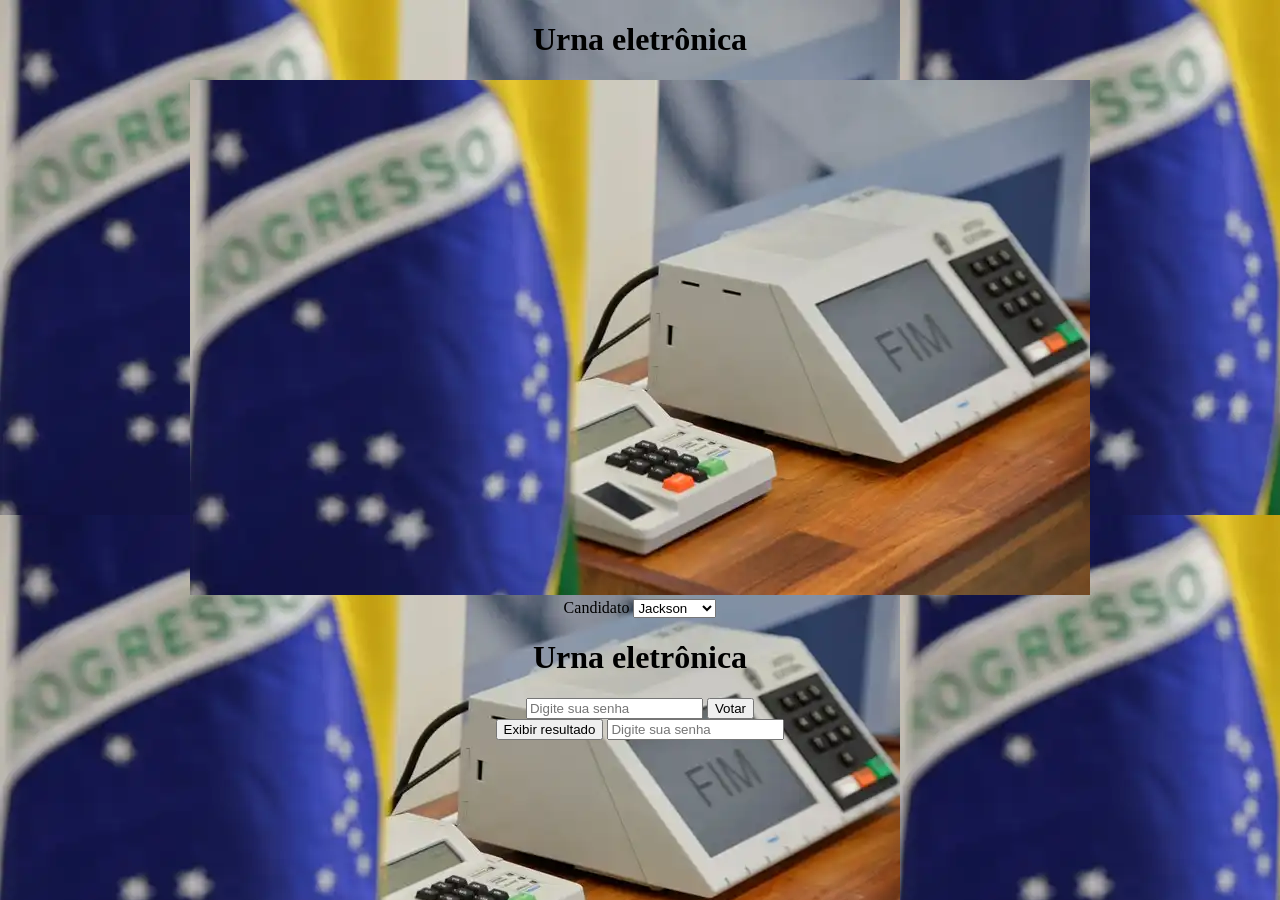
<file: index.html>
<!DOCTYPE html>
<html lang="pt-BR">
<head>
  <meta charset="UTF-8">
  <title>Urna eletrônica</title>
  <script src="logica.js"></script>
</head>

<body BACKGROUND="urnaEletronica.webp">
  <center>
	<h1>Urna eletrônica</h1>
    <img src="urnaEletronica.webp" />
    <div id="espacoCandidato">
      <label for="candidato">Candidato</label>
      <select name="candidato">
        <option value="Jackson">Jackson</option>
        <option value="Gabriel">Gabriel</option>
        <option value="Ciro">Ciro</option>
        <option value="Bolsonaro">Bolsonaro</option>
        <option value="Lula">Lula</option>
      </select>
    </div>
  
	<header>
  <h1>Urna eletrônica</h1>
  <div id="espacoAcao">
      <input name="senha" type="password" placeholder="Digite sua senha">
      <input type="button" value="Votar" onclick="contabilizarVotacao()">
    </div>
    <div id="exibirResultado">
      <input type="button" value="Exibir resultado" onclick="contabilizarVotacao()">
      <input name="senhaExibir" type="password" placeholder="Digite sua senha" />
    </div>
</header>
  
	
  </center>
</body>
</html>
</file>
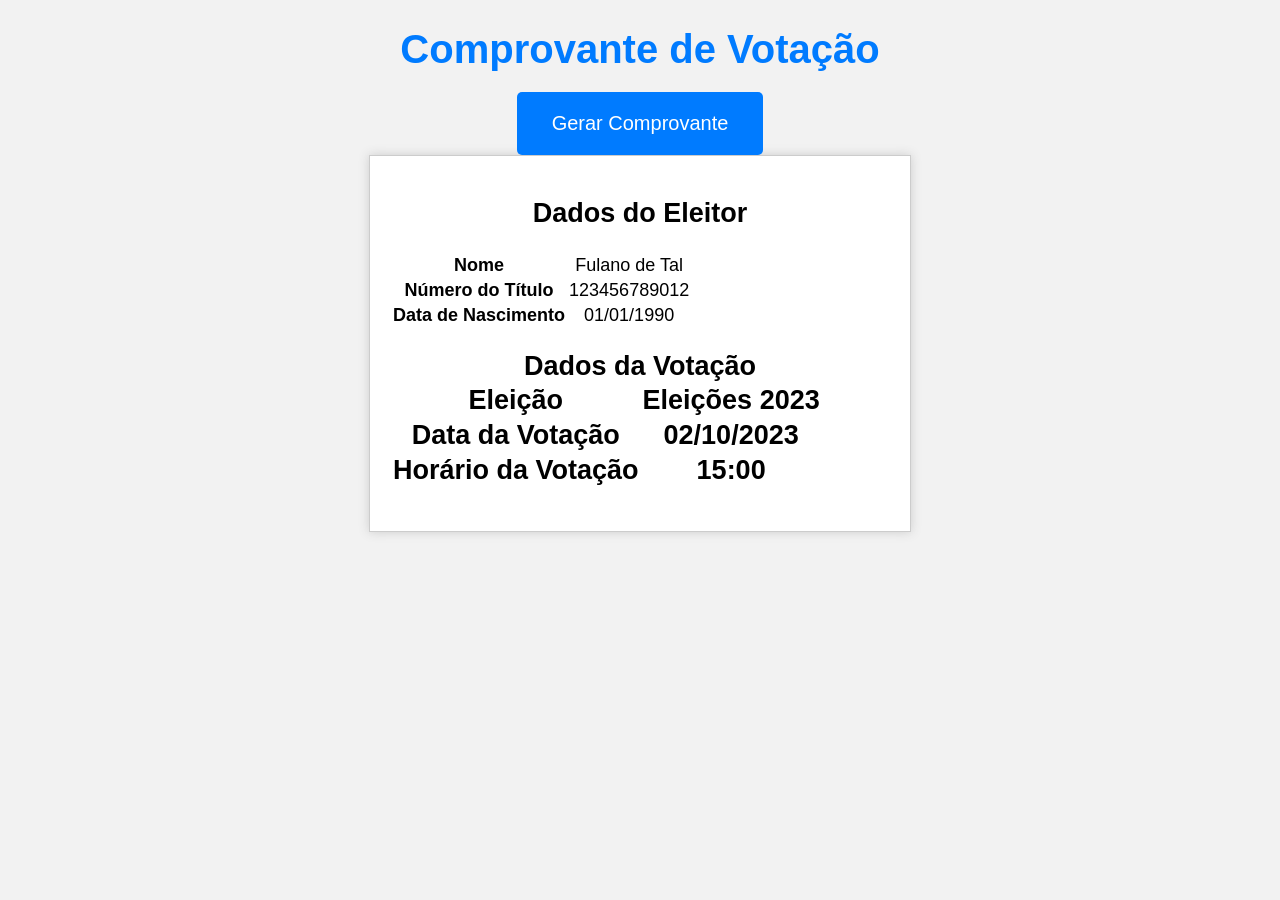
<file: comprovante.html>
<!DOCTYPE html>
<html lang="pt-br">
<head>
    <meta charset="UTF-8">
    <title>Comprovante de Votação</title>
    <style>
        body {
            font-family: Arial, sans-serif;
            text-align: center;
            background-color: #f2f2f2;
        }
        h1 {
            font-size: 40px;
            color: #007BFF;
            margin-bottom: 20px;
        }
        button {
            background-color: #007BFF;
            color: #fff;
            border: none;
            padding: 20px 35px;
            font-size: 20px;
            cursor: pointer;
            border-radius: 5px;
        }
        button:hover {
            background-color: #0056b3;
        }
        #comprovante {
            font-size: 18px;
            margin-top: 20px;
            border: 1px solid #ccc;
            padding: 20px;
            width: 500px;
            margin: 0 auto;
            background-color: #fff;
            box-shadow: 0 0 10px 0 #ccc;
        }
    </style>
</head>
<body>
    <h1>Comprovante de Votação</h1>
    <button onclick="gerarComprovante()">Gerar Comprovante</button>

    <div id="comprovante">
        <h2>Dados do Eleitor</h2>
        <table>
            <tr>
                <th>Nome</th>
                <td>Fulano de Tal</td>
            </tr>
            <tr>
                <th>Número do Título</th>
                <td>123456789012</td>
            </tr>
            <tr>
                <th>Data de Nascimento</th>
                <td>01/01/1990</td>
            </tr>
        </table>
        <h2>Dados da Votação</h>
        <table>
            <tr>
                <th>Eleição</th>
                <td>Eleições 2023</td>
            </tr>
            <tr>
                <th>Data da Votação</th>
                <td>02/10/2023</td>
            </tr>
            <tr>
                <th>Horário da Votação</th>
                <td>15:00</td>
            </tr>
        </table>
    </div>

    <script src="sketch.js"></script>
</body>
</html>
</file>
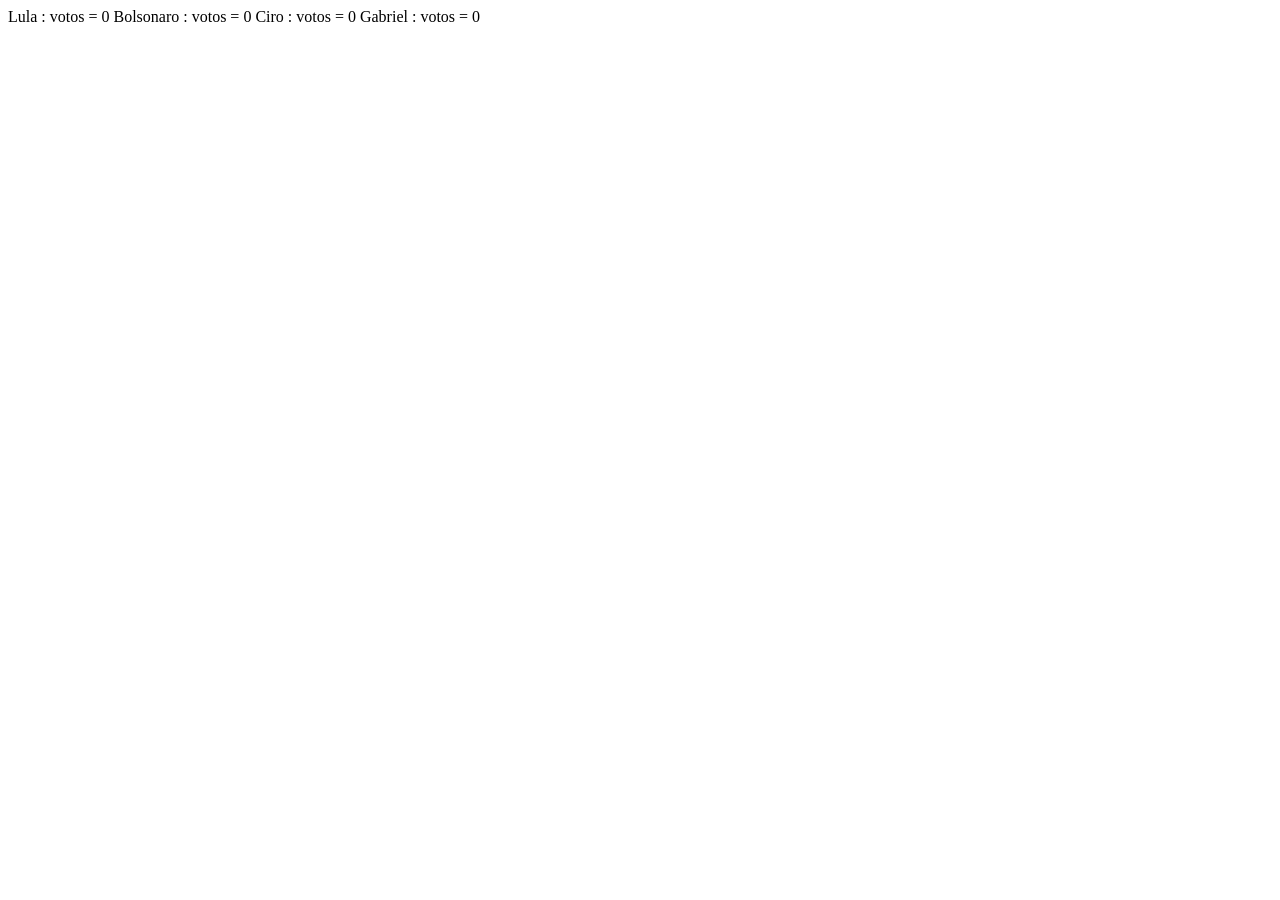
<file: resultado.html>
<!DOCTYPE html>
<html lang="en">
<head>
    <meta charset="UTF-8">
    <meta name="viewport" content="width=device-width, initial-scale=1.0">
    <title>Document</title>
</head>
<body>
    
    Lula : votos = 0
    Bolsonaro : votos = 0
    Ciro : votos = 0
    Gabriel : votos = 0
</body>
</html>
</file>
